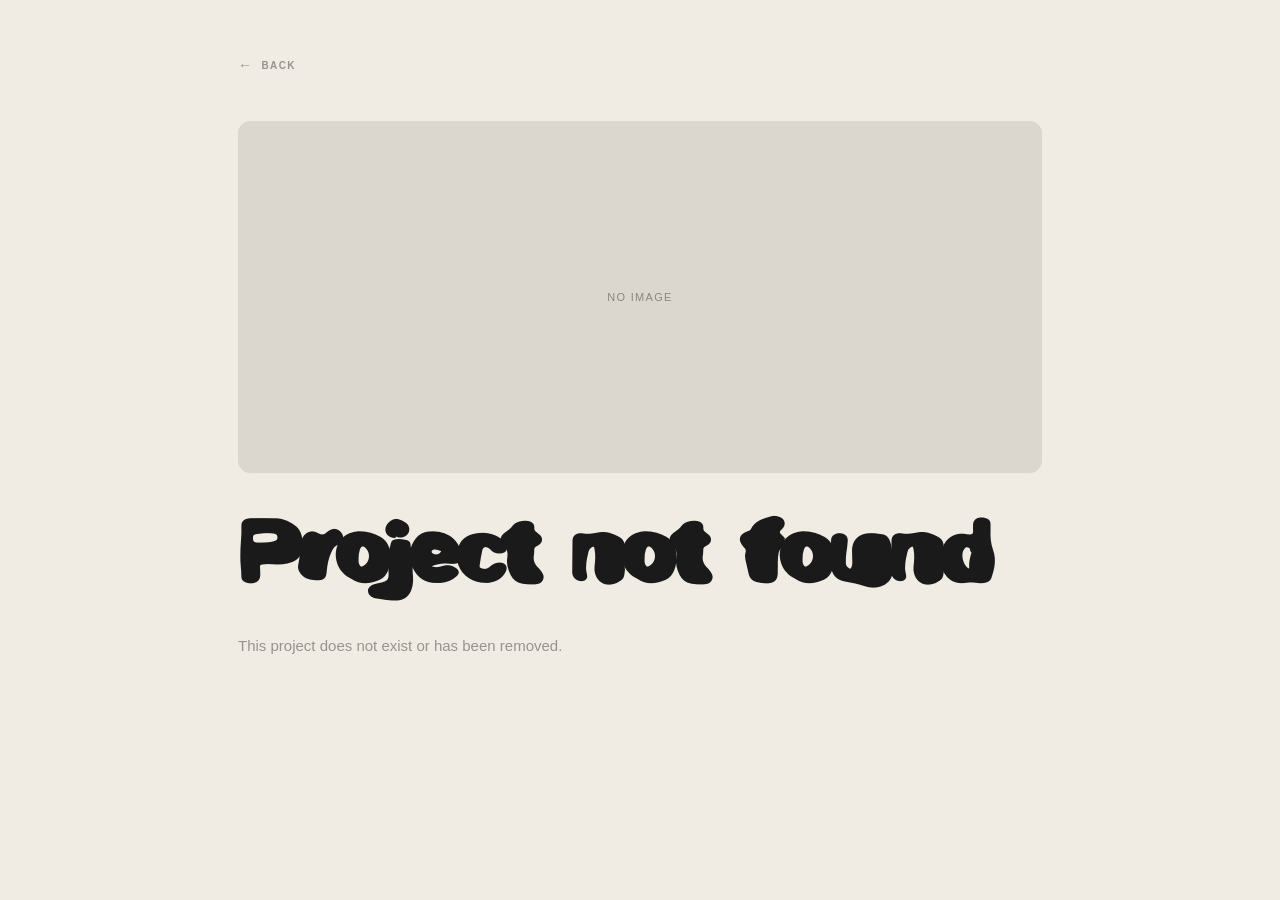
<file: project.html>
<!DOCTYPE html>
<html lang="en" data-theme="dark">
<head>
  <meta charset="UTF-8">
  <meta name="viewport" content="width=device-width, initial-scale=1.0">
  <title>Project — BOTCH</title>
  <link rel="preconnect" href="https://fonts.googleapis.com">
  <link rel="preconnect" href="https://fonts.gstatic.com" crossorigin>
  <link href="https://fonts.googleapis.com/css2?family=Space+Grotesk:wght@300;400;500;600;700&display=swap" rel="stylesheet">
  <link rel="stylesheet" href="style.css">
</head>
<body class="project-page">

  <div class="project-detail-wrap">

    <button class="project-back-btn" id="back-btn">Back</button>

    <div id="project-hero" class="project-detail-hero">
      <div class="project-detail-hero-placeholder">No image</div>
    </div>

    <div class="project-detail-meta" id="project-meta"></div>
    <h1 class="project-detail-title botch-font" id="project-title">—</h1>
    <div class="project-detail-body" id="project-body"></div>

  </div>

  <script src="https://cdnjs.cloudflare.com/ajax/libs/gsap/3.12.5/gsap.min.js"></script>
  <script>
    /* ── All data inline so detail page is self-contained ── */
    const allItems = [
      {
        id: 'identity-system',
        title: 'Identity System',
        category: 'Branding',
        year: 2025,
        image: '',
        body: `
          <p>A complete visual identity developed for an emerging creative studio — from the first mark to the full system. The brief asked for something timeless but not conservative: a brand that could live in print and on screen equally comfortably.</p>
          <p>The logotype is a custom-drawn wordmark built on geometric proportions, with subtle optical corrections that make it feel steady rather than rigid. The colour palette runs monochrome with a single saturated accent — used sparingly to avoid diluting its impact.</p>
          <p>Deliverables included: logotype and sub-mark, full colour system, typographic guidelines, stationery suite, social media templates, and a motion guidelines document.</p>
        `
      },
      {
        id: 'editorial-layout',
        title: 'Editorial Layout',
        category: 'Print / Publication',
        year: 2024,
        image: '',
        body: `
          <p>Art direction and layout design for an independent magazine focused on contemporary architecture and spatial thinking. Issue 04 explored the tension between interior silence and exterior noise — the design system had to carry that tension without illustrating it literally.</p>
          <p>The grid is modular but deliberately loose in places: columns break, images bleed unexpectedly, captions sometimes appear far from their images. These are intentional disruptions — not accidents.</p>
          <p>Typography is strictly two-weight: a serif editorial face for body text and a condensed grotesque for all headers and labels. No decorative elements beyond the images and the grid itself.</p>
        `
      },
      {
        id: 'type-specimen',
        title: 'Type Specimen',
        category: 'Typography',
        year: 2024,
        image: '',
        body: `
          <p>A custom specimen booklet showcasing an original typeface designed over a semester-long research project. The typeface — working title "SLAG" — explores optical illusions embedded in letterforms: characters that appear to lean when set in sequence, despite being geometrically upright.</p>
          <p>The specimen is 32 pages, printed risograph in two colours. Layout decisions were made to let the type do the talking — generous white space, minimal copy, and a sequence that builds from single glyphs to full text settings.</p>
          <p>The project won a commendation at the end-of-year student show and was shortlisted for a regional type competition.</p>
        `
      },
      {
        id: 'campaign-visuals',
        title: 'Campaign Visuals',
        category: 'Visual Communication',
        year: 2025,
        image: '',
        body: `
          <p>A series of poster and digital campaign visuals for a youth cultural event. The brief called for something that would stop people mid-scroll — without being loud for the sake of it.</p>
          <p>The visual system is built around a single typographic gesture: extreme scale contrast between one large word and one small word per composition. All posters in the series follow the same rule, creating coherence while allowing each piece to breathe differently.</p>
          <p>The campaign ran across print posters (A1/A3), digital OOH, and social formats. Response exceeded expectations: 40% above target attendance in the first weekend.</p>
        `
      },
      {
        id: 'packaging-study',
        title: 'Packaging Study',
        category: 'Product Design',
        year: 2023,
        image: '',
        body: `
          <p>Structural and graphic packaging design for a sustainable cosmetics brand. The challenge was to create packaging that communicates both premium quality and environmental responsibility — without using the tired visual clichés of either category (no green leaves, no distressed kraft textures).</p>
          <p>The structural solution uses a single-material die cut that folds without adhesive. Graphic treatment is clinical: all white with embossed type, no colour except a single printed batch code that changes per run.</p>
          <p>The project was developed as part of a live brief collaboration with a local startup brand.</p>
        `
      },
      {
        id: 'motion-experiment',
        title: 'Motion Experiment',
        category: 'Motion Graphics',
        year: 2023,
        image: '',
        body: `
          <p>A personal research project into kinetic typography — letters as movement, text as choreography. The starting question: can typography tell a story without words, only through its behaviour in time?</p>
          <p>The output is a 90-second loop exploring five typographic behaviours: collapse, expansion, orbit, decay, and assembly. Each behaviour is treated as a character in an abstract narrative.</p>
          <p>Tools: After Effects for animation, custom glyphs drawn in Illustrator. All typography is set in a modified version of a public-domain grotesque — cuts and modifications made in Glyphs.</p>
        `
      }
    ];

    function getParam(key) {
      return new URLSearchParams(window.location.search).get(key);
    }

    function applyTheme() {
      const pref = window.matchMedia('(prefers-color-scheme: light)').matches ? 'light' : 'dark';
      document.documentElement.setAttribute('data-theme', pref);
    }

    function render() {
      applyTheme();
      const id = getParam('id');
      const item = allItems.find(p => p.id === id);

      const titleEl = document.getElementById('project-title');
      const metaEl  = document.getElementById('project-meta');
      const bodyEl  = document.getElementById('project-body');
      const heroEl  = document.getElementById('project-hero');

      if (!item) {
        titleEl.textContent = 'Project not found';
        bodyEl.innerHTML = '<p>This project does not exist or has been removed.</p>';
        return;
      }

      document.title = item.title + ' — BOTCH';
      titleEl.textContent = item.title;
      metaEl.innerHTML = `<span>${item.category}</span><span>${item.year}</span>`;
      bodyEl.innerHTML = item.body;

      if (item.image) {
        heroEl.innerHTML = `<img src="${item.image}" alt="${item.title}">`;
      }
    }

    document.getElementById('back-btn').addEventListener('click', () => {
      if (document.referrer && document.referrer.includes(location.hostname)) {
        history.back();
      } else {
        window.location.href = 'index.html';
      }
    });

    document.addEventListener('DOMContentLoaded', () => {
      render();
      gsap.from('.project-detail-wrap', { opacity: 0, y: 20, duration: 0.4, ease: 'power2.out' });
    });
  </script>
</body>
</html>
</file>
<file: style.css>
/* ── FONT FACE ── */
@font-face {
  font-family: 'BOTCH';
  src: url('fonts/BOTCH.woff2') format('woff2');
  font-weight: normal;
  font-style: normal;
  font-display: swap;
}

.botch-font {
  font-family: 'BOTCH', 'Montserrat', sans-serif;
  letter-spacing: -0.02em;
}

/* ── CSS CUSTOM PROPERTIES ── */
:root {
  --pink:         #ff2d78;
  --sidebar-w:    220px;
  --subtab-w:     240px;
  --transition:   0.2s ease;
  --pill-radius:  9px;
}

/* ── DARK MODE (2 colours) ── */
[data-theme="dark"] {
  --c1:         #1a1a1a;   /* background everywhere */
  --c2:         #2e2e2e;   /* hover, borders, cards */
  --text:       #f0ece4;
  --text-muted: rgba(240, 236, 228, 0.42);
}

/* ── LIGHT MODE (2 colours) ── */
[data-theme="light"] {
  --c1:         #f0ece4;   /* background everywhere */
  --c2:         #dbd7cf;   /* hover, borders, cards */
  --text:       #1a1a1a;
  --text-muted: rgba(26, 26, 26, 0.42);
}

/* ── RESET & BASE ── */
*, *::before, *::after { box-sizing: border-box; margin: 0; padding: 0; }

html, body {
  height: 100%;
  overflow: hidden;
}

body {
  font-family: 'Montserrat', sans-serif;
  background: var(--c1);
  color: var(--text);
  transition: background var(--transition), color var(--transition);
}

ul { list-style: none; }
button { cursor: pointer; border: none; background: none; font-family: inherit; }
a { color: inherit; text-decoration: none; }

/* ── LAYOUT ── */
#app {
  display: flex;
  height: 100vh;
  overflow: hidden;
}

/* ── PRIMARY SIDEBAR ── */
#sidebar {
  width: var(--sidebar-w);
  min-width: var(--sidebar-w);
  height: 100vh;
  background: var(--c1);
  border-right: 1px solid var(--c2);
  display: flex;
  flex-direction: column;
  overflow: hidden;
  transition: background var(--transition), border-color var(--transition);
  position: relative;
  z-index: 10;
}

#sidebar-top {
  padding: 32px 24px 20px;
  flex-shrink: 0;
}

#logo {
  color: var(--text);
  transition: color var(--transition);
}

#epsoya-logo {
  width: 100%;
  max-width: 160px;
  height: auto;
  display: block;
  fill: currentColor;
  transition: fill var(--transition);
}

/* ── MAIN NAV ── */
#main-nav {
  padding: 8px 0;
  flex-shrink: 0;
}

/* ── PILL BLOCK — reusable floating pill shape ── */
.pill-block {
  margin: 3px 8px;
  border-radius: var(--pill-radius);
  position: relative;
}

/* Nav items */
.nav-item {
  display: flex;
  align-items: center;
  gap: 12px;
  padding: 11px 16px;
  cursor: pointer;
  margin: 3px 8px;
  border-radius: var(--pill-radius);
  position: relative;
  transition: background var(--transition);
  overflow: hidden;
}

/* Pink accent bar inside the pill */
.nav-item::before {
  content: '';
  position: absolute;
  left: 0;
  top: 50%;
  transform: translateY(-50%) scaleY(0);
  width: 3px;
  height: 58%;
  background: var(--pink);
  border-radius: 0 2px 2px 0;
  transition: transform 0.2s ease;
}

.nav-item:hover        { background: var(--c2); }
.nav-item.active       { background: var(--c2); }
.nav-item.active::before { transform: translateY(-50%) scaleY(1); }

.nav-num {
  font-size: 13px;
  font-weight: 700;
  opacity: 0.28;
  transition: opacity var(--transition);
  min-width: 24px;
}

.nav-item:hover .nav-num,
.nav-item.active .nav-num { opacity: 1; }

.nav-label {
  font-size: 11px;
  font-weight: 700;
  letter-spacing: 0.1em;
  text-transform: uppercase;
}

/* ── SIDEBAR BOTTOM — combined pill ── */
#sidebar-bottom {
  margin-top: auto;
  padding: 0 0 16px;
  flex-shrink: 0;
}

.bottom-pill {
  background: var(--c2);
  overflow: hidden;
}

#theme-toggle {
  font-family: 'Montserrat', sans-serif;
  font-size: 10px;
  font-weight: 700;
  letter-spacing: 0.14em;
  text-transform: uppercase;
  color: var(--text-muted);
  padding: 10px 14px;
  display: block;
  width: 100%;
  text-align: left;
  transition: color var(--transition);
}

#theme-toggle:hover { color: var(--text); }

.bottom-pill-sep {
  height: 1px;
  background: var(--c1);
  margin: 0 14px;
  opacity: 0.5;
}

.shortcuts-list {
  padding: 8px 14px 10px;
  display: flex;
  flex-direction: column;
  gap: 5px;
}

.shortcut-row {
  display: flex;
  align-items: center;
  gap: 8px;
}

.shortcut-key {
  font-family: 'Montserrat', sans-serif;
  font-size: 10px;
  font-weight: 700;
  letter-spacing: 0.04em;
  color: var(--pink);
  min-width: 28px;
}

.shortcut-desc {
  font-size: 10px;
  font-weight: 400;
  color: var(--text-muted);
}

/* ── SUBTAB PANEL (second column) ── */
#subtab-panel {
  width: var(--subtab-w);
  min-width: var(--subtab-w);
  height: 100vh;
  background: var(--c1);
  border-right: 1px solid var(--c2);
  overflow: hidden;
  flex-shrink: 0;
  position: relative;
  transition: background var(--transition), border-color var(--transition);
}

#subtab-panel:empty { display: none; }

/* Content wrapper — animated via GSAP marginTop */
.subtab-content-wrap {
  padding: 0;
}

.subtab-items {
  padding: 0 0 24px;
}

.subtab-item {
  display: flex;
  align-items: center;
  padding: 11px 16px;
  cursor: pointer;
  font-size: 12px;
  font-weight: 400;
  color: var(--text-muted);
  margin: 3px 8px;
  border-radius: var(--pill-radius);
  transition: color var(--transition), background var(--transition);
  position: relative;
  white-space: nowrap;
  overflow: hidden;
  text-overflow: ellipsis;
}

.subtab-item::before {
  content: '';
  position: absolute;
  left: 0;
  top: 50%;
  transform: translateY(-50%) scaleY(0);
  width: 3px;
  height: 58%;
  background: var(--pink);
  border-radius: 0 2px 2px 0;
  transition: transform 0.2s ease;
}

.subtab-item:hover        { color: var(--text); background: var(--c2); }
.subtab-item.active       { color: var(--text); background: var(--c2); font-weight: 600; }
.subtab-item.active::before { transform: translateY(-50%) scaleY(1); }

.subtab-item.focused {
  outline: 1px solid var(--pink);
  outline-offset: -1px;
  color: var(--text);
}

/* ── MAIN CONTENT ── */
#main {
  flex: 1;
  height: 100vh;
  overflow: hidden;
  position: relative;
  min-width: 0;
}

#content {
  height: 100%;
  overflow-y: auto;
  scrollbar-width: thin;
  scrollbar-color: var(--c2) transparent;
}

#content::-webkit-scrollbar       { width: 4px; }
#content::-webkit-scrollbar-track { background: transparent; }
#content::-webkit-scrollbar-thumb { background: var(--c2); border-radius: 2px; }

/* ── HOME ── */
#home-content {
  position: relative;
  min-height: 100vh;
  overflow: hidden;
}

.home-bg {
  position: absolute;
  top: 50%;
  left: 50%;
  width: 110vw;
  max-width: 1800px;
  z-index: 0;
  color: var(--text);
  opacity: 0.045;
  pointer-events: none;
  user-select: none;
}

.home-bg-svg {
  width: 100%;
  height: auto;
  display: block;
}

[data-theme="light"] .home-bg { opacity: 0.035; }

.home-text {
  position: relative;
  z-index: 1;
  display: flex;
  flex-direction: column;
  align-items: flex-start;
  justify-content: center;
  min-height: 100vh;
  padding: 64px 72px;
}

.home-hero-name {
  font-size: clamp(72px, 10vw, 140px);
  font-weight: 700;
  line-height: 0.9;
  letter-spacing: -0.04em;
  color: var(--text);
  margin-bottom: 24px;
}

.home-tagline {
  font-size: clamp(16px, 2vw, 24px);
  font-weight: 300;
  color: var(--text-muted);
  margin-bottom: 12px;
  max-width: 520px;
}

.home-sub {
  font-size: 14px;
  color: var(--text-muted);
  max-width: 460px;
  line-height: 1.65;
  margin-bottom: 56px;
}

.home-instructions {
  border: 1px solid var(--c2);
  background: var(--c2);
  padding: 36px 40px;
  max-width: 560px;
  border-radius: 16px;
}

.home-instructions h3 {
  font-size: 13px;
  font-weight: 700;
  letter-spacing: 0.14em;
  text-transform: uppercase;
  color: var(--pink);
  margin-bottom: 24px;
  font-family: 'Montserrat', sans-serif;
}

.home-instructions ul {
  list-style: none;
  display: flex;
  flex-direction: column;
  gap: 20px;
}

.home-instructions li {
  font-family: 'Montserrat', sans-serif;
  display: flex;
  flex-direction: column;
  gap: 6px;
}

.instr-row {
  display: flex;
  align-items: baseline;
  gap: 12px;
}

.instr-row .key {
  font-family: 'Montserrat', sans-serif;
  font-size: 15px;
  font-weight: 700;
  color: var(--pink);
  min-width: 44px;
}

.instr-label {
  font-size: 16px;
  font-weight: 700;
  color: var(--text);
}

.instr-desc {
  font-size: 14px;
  font-weight: 400;
  line-height: 1.55;
  color: var(--text-muted);
  margin-left: 56px;
}

/* ── PROJECTS – PREVIEW PANEL ── */
#projects-content {
  display: flex;
  flex-direction: column;
  height: 100vh;
  overflow: hidden;
}

.tab-header {
  padding: 48px 56px 32px;
  flex-shrink: 0;
}

.tab-title {
  font-size: clamp(36px, 4.5vw, 68px);
  font-weight: 700;
  letter-spacing: -0.04em;
  line-height: 1;
  color: var(--text);
}

.tab-count {
  font-size: 11px;
  font-weight: 600;
  color: var(--text-muted);
  margin-top: 8px;
  letter-spacing: 0.1em;
  text-transform: uppercase;
}

.preview-panel {
  flex: 1;
  overflow-y: auto;
  padding: 0 56px 48px;
  scrollbar-width: thin;
  scrollbar-color: var(--c2) transparent;
}

.preview-panel::-webkit-scrollbar       { width: 4px; }
.preview-panel::-webkit-scrollbar-thumb { background: var(--c2); border-radius: 2px; }

.preview-empty-state {
  display: flex;
  flex-direction: column;
  justify-content: center;
  height: 100%;
  max-width: 360px;
}

.preview-empty-title {
  font-size: clamp(28px, 3.5vw, 44px);
  font-weight: 700;
  letter-spacing: -0.03em;
  line-height: 1;
  color: var(--text);
  margin-bottom: 12px;
}

.preview-empty-sub {
  font-size: 13px;
  font-weight: 400;
  color: var(--text-muted);
  line-height: 1.6;
  margin-bottom: 28px;
}

.preview-empty-keys {
  display: flex;
  flex-direction: column;
  gap: 8px;
}

.preview-key-row {
  display: flex;
  align-items: center;
  gap: 10px;
}

.preview-key {
  font-family: 'Montserrat', sans-serif;
  font-size: 11px;
  font-weight: 700;
  color: var(--pink);
  min-width: 28px;
  letter-spacing: 0.02em;
}

.preview-key-desc {
  font-size: 12px;
  font-weight: 400;
  color: var(--text-muted);
}

.preview-card {
  display: grid;
  grid-template-columns: 1fr 1fr;
  gap: 0;
  border: 1px solid var(--c2);
  border-radius: 12px;
  overflow: hidden;
  max-width: 820px;
  background: var(--c2);
}

.preview-image {
  aspect-ratio: 4/3;
  overflow: hidden;
  background: var(--c2);
}

.preview-image img {
  width: 100%;
  height: 100%;
  object-fit: cover;
  display: block;
}

.preview-image-placeholder {
  width: 100%;
  height: 100%;
  display: flex;
  align-items: center;
  justify-content: center;
  font-size: 10px;
  font-weight: 600;
  letter-spacing: 0.12em;
  text-transform: uppercase;
  color: var(--text-muted);
}

.preview-info {
  padding: 32px 34px;
  display: flex;
  flex-direction: column;
  justify-content: space-between;
  background: var(--c1);
}

.preview-meta {
  display: flex;
  gap: 16px;
  margin-bottom: 14px;
}

.preview-meta span {
  font-size: 10px;
  font-weight: 700;
  letter-spacing: 0.14em;
  text-transform: uppercase;
  color: var(--text-muted);
}

.preview-title {
  font-size: clamp(20px, 2.6vw, 36px);
  font-weight: 700;
  letter-spacing: -0.03em;
  line-height: 1.05;
  margin-bottom: 14px;
  color: var(--text);
}

.preview-desc {
  font-size: 13px;
  line-height: 1.65;
  color: var(--text-muted);
  flex: 1;
  margin-bottom: 28px;
  font-weight: 400;
}

.preview-btn-row {
  display: flex;
  align-items: center;
  gap: 10px;
  align-self: flex-start;
  flex-wrap: wrap;
}

.btn-view-more {
  display: inline-flex;
  align-items: center;
  gap: 8px;
  font-family: 'Montserrat', sans-serif;
  font-size: 10px;
  font-weight: 700;
  letter-spacing: 0.14em;
  text-transform: uppercase;
  color: #fff;
  background: var(--pink);
  padding: 11px 20px;
  border-radius: 6px;
  transition: filter var(--transition), transform 0.15s ease;
  cursor: pointer;
  border: none;
}

.btn-view-more:hover {
  filter: brightness(0.9);
  transform: translateY(-1px);
}

.btn-visit-site {
  display: inline-flex;
  align-items: center;
  gap: 8px;
  font-family: 'Montserrat', sans-serif;
  font-size: 10px;
  font-weight: 700;
  letter-spacing: 0.14em;
  text-transform: uppercase;
  color: var(--pink);
  background: transparent;
  padding: 10px 19px;
  border-radius: 6px;
  border: 1px solid var(--pink);
  text-decoration: none;
  transition: background var(--transition), color var(--transition), transform 0.15s ease;
}

.btn-visit-site:hover {
  background: var(--pink);
  color: #fff;
  transform: translateY(-1px);
}

/* ── ARCHIVE — work in progress ── */
#archive-content {
  position: relative;
  min-height: 100vh;
}

.wip-badge {
  display: inline-block;
  font-family: 'Montserrat', sans-serif;
  font-size: 10px;
  font-weight: 700;
  letter-spacing: 0.14em;
  text-transform: uppercase;
  color: var(--pink);
  border: 1px solid var(--pink);
  border-radius: 20px;
  padding: 6px 14px;
  margin-bottom: 20px;
}

.wip-title {
  font-size: clamp(40px, 6vw, 90px);
  font-weight: 700;
  line-height: 0.95;
  letter-spacing: -0.04em;
  color: var(--text);
  margin-bottom: 24px;
  max-width: 700px;
}

.btn-goto-projects {
  display: inline-flex;
  align-items: center;
  gap: 8px;
  font-family: 'Montserrat', sans-serif;
  font-size: 10px;
  font-weight: 700;
  letter-spacing: 0.14em;
  text-transform: uppercase;
  color: #fff;
  background: var(--pink);
  padding: 11px 20px;
  border-radius: 6px;
  transition: filter var(--transition), transform 0.15s ease;
  cursor: pointer;
  border: none;
}

.btn-goto-projects:hover {
  filter: brightness(0.9);
  transform: translateY(-1px);
}

/* ── PROJECT DETAIL (inline) ── */
.project-detail-inline {
  min-height: 100vh;
  padding: 48px 56px 96px;
  max-width: 860px;
  margin: 0 auto;
}

.project-back-btn {
  display: inline-flex;
  align-items: center;
  gap: 8px;
  font-family: 'Montserrat', sans-serif;
  font-size: 10px;
  font-weight: 700;
  letter-spacing: 0.14em;
  text-transform: uppercase;
  color: var(--text-muted);
  background: none;
  border: none;
  cursor: pointer;
  margin-bottom: 48px;
  padding: 0;
  transition: color var(--transition);
}

.project-back-btn:hover { color: var(--text); }
.project-back-btn::before { content: '←'; font-size: 14px; }

.project-detail-hero {
  width: 100%;
  aspect-ratio: 16/7;
  background: var(--c2);
  border-radius: 12px;
  overflow: hidden;
  margin-bottom: 40px;
  border: 1px solid var(--c2);
}

.project-detail-hero img {
  width: 100%;
  height: 100%;
  object-fit: cover;
}

.project-detail-hero-placeholder {
  width: 100%;
  height: 100%;
  display: flex;
  align-items: center;
  justify-content: center;
  font-size: 11px;
  letter-spacing: 0.12em;
  text-transform: uppercase;
  color: var(--text-muted);
}

.project-detail-meta {
  display: flex;
  gap: 24px;
  margin-bottom: 14px;
}

.project-detail-meta span {
  font-size: 10px;
  font-weight: 700;
  letter-spacing: 0.14em;
  text-transform: uppercase;
  color: var(--text-muted);
}

.project-detail-title {
  font-size: clamp(40px, 6vw, 80px);
  font-weight: 700;
  letter-spacing: -0.04em;
  line-height: 0.95;
  margin-bottom: 32px;
  color: var(--text);
}

.project-detail-link {
  display: inline-flex;
  align-items: center;
  gap: 8px;
  font-family: 'Montserrat', sans-serif;
  font-size: 10px;
  font-weight: 700;
  letter-spacing: 0.14em;
  text-transform: uppercase;
  color: var(--c1);
  background: var(--text);
  padding: 11px 20px;
  border-radius: 6px;
  text-decoration: none;
  transition: background var(--transition), color var(--transition), transform 0.15s ease;
  margin-bottom: 32px;
}

.project-detail-link:hover {
  background: var(--pink);
  color: #fff;
  transform: translateY(-1px);
}

.project-detail-body {
  font-size: 15px;
  line-height: 1.8;
  color: var(--text-muted);
  max-width: 600px;
  font-weight: 400;
}

.project-detail-body p + p { margin-top: 20px; }

/* ── ABOUT ── */
#about-content {
  height: 100vh;
  overflow-y: auto;
  scrollbar-width: thin;
  scrollbar-color: var(--c2) transparent;
}

#about-content::-webkit-scrollbar       { width: 4px; }
#about-content::-webkit-scrollbar-thumb { background: var(--c2); border-radius: 2px; }

.about-panel {
  min-height: 60vh;
  display: flex;
  flex-direction: column;
  justify-content: center;
  padding: 32px 64px;
}

.about-section-title {
  font-size: clamp(36px, 4.5vw, 60px);
  font-weight: 700;
  letter-spacing: -0.04em;
  line-height: 1;
  margin-bottom: 40px;
  color: var(--text);
}

.about-intro {
  display: grid;
  grid-template-columns: 1fr 240px;
  gap: 48px;
  align-items: start;
}

.about-intro-text p {
  font-size: 14px;
  line-height: 1.75;
  color: var(--text-muted);
  font-weight: 400;
}

.about-intro-text p + p { margin-top: 16px; }

.about-photo {
  aspect-ratio: 3/4;
  background: var(--c2);
  border-radius: 10px;
  overflow: hidden;
  display: flex;
  align-items: center;
  justify-content: center;
  font-size: 10px;
  font-weight: 600;
  letter-spacing: 0.1em;
  color: var(--text-muted);
  text-transform: uppercase;
}

.about-photo img { width: 100%; height: 100%; object-fit: cover; }

.education-timeline {
  display: flex;
  flex-direction: column;
  max-width: 660px;
}

.edu-block {
  display: grid;
  grid-template-columns: 72px 1fr;
  gap: 24px;
  padding: 24px 0;
  border-bottom: 1px solid var(--c2);
}

.edu-block:first-child { padding-top: 0; }
.edu-block:last-child  { border-bottom: none; }

.edu-year {
  font-size: 11px;
  font-weight: 700;
  color: var(--pink);
  letter-spacing: 0.06em;
  padding-top: 3px;
}

.edu-name        { font-size: 16px; font-weight: 600; margin-bottom: 4px; }
.edu-institution { font-size: 12px; color: var(--text-muted); margin-bottom: 6px; font-weight: 500; }
.edu-desc        { font-size: 12px; color: var(--text-muted); line-height: 1.65; }

.skills-grid {
  display: grid;
  grid-template-columns: repeat(auto-fill, minmax(240px, 1fr));
  gap: 20px;
  max-width: 740px;
}

.skill-item { display: flex; flex-direction: column; gap: 8px; }

.skill-header { display: flex; justify-content: space-between; align-items: center; }

.skill-name  { font-size: 12px; font-weight: 600; letter-spacing: 0.04em; }
.skill-level { font-size: 10px; color: var(--text-muted); font-weight: 600; letter-spacing: 0.06em; }

.skill-bar-track {
  height: 3px;
  background: var(--c2);
  border-radius: 2px;
  overflow: hidden;
}

.skill-bar-fill {
  height: 100%;
  background: var(--pink);
  border-radius: 2px;
  transform-origin: left;
}

.future-text { max-width: 600px; }

.future-text p {
  font-size: 15px;
  line-height: 1.8;
  color: var(--text-muted);
  font-weight: 400;
}

.future-text p + p { margin-top: 20px; }

/* ── PROJECT DETAIL PAGE – project.html standalone ── */
body.project-page { overflow-y: auto; height: auto; }

body.project-page #app {
  height: auto;
  min-height: 100vh;
  display: block;
}

body.project-page .project-detail-wrap {
  max-width: 900px;
  margin: 0 auto;
  padding: 56px 48px 96px;
}

/* ── CONTACT ── */
#contact-content {
  display: flex;
  flex-direction: column;
  min-height: 100vh;
  overflow-y: auto;
}

.contact-inner {
  display: flex;
  flex-direction: column;
  padding: 64px 72px;
  max-width: 780px;
}

.contact-title {
  font-size: clamp(48px, 6vw, 96px);
  font-weight: 700;
  letter-spacing: -0.04em;
  line-height: 0.9;
  margin-bottom: 48px;
}

/* Direct contact links */
.contact-links {
  display: flex;
  flex-direction: column;
  gap: 4px;
  margin-bottom: 48px;
}

.contact-link {
  display: flex;
  align-items: center;
  gap: 14px;
  padding: 12px 0;
  border-bottom: 1px solid var(--c2);
  font-size: 14px;
  font-weight: 500;
  color: var(--text-muted);
  transition: color var(--transition);
}

.contact-link:last-child { border-bottom: none; }

.contact-link:hover {
  color: var(--text);
}

.contact-link:hover .contact-icon {
  color: var(--pink);
}

.contact-icon {
  width: 18px;
  height: 18px;
  flex-shrink: 0;
  color: var(--text-muted);
  transition: color var(--transition);
}

/* Form box — same style as .home-instructions */
.contact-form-box {
  border: 1px solid var(--c2);
  background: var(--c2);
  padding: 28px 32px;
  border-radius: 12px;
  max-width: 520px;
}

.contact-form-label {
  font-size: 10px;
  font-weight: 700;
  letter-spacing: 0.16em;
  text-transform: uppercase;
  color: var(--pink);
  margin-bottom: 20px;
  font-family: 'Montserrat', sans-serif;
}

.contact-form {
  display: flex;
  flex-direction: column;
  gap: 16px;
}

.contact-form-row {
  display: grid;
  grid-template-columns: 1fr 1fr;
  gap: 12px;
}

.contact-field {
  display: flex;
  flex-direction: column;
  gap: 6px;
}

.contact-field label {
  font-size: 10px;
  font-weight: 700;
  letter-spacing: 0.1em;
  text-transform: uppercase;
  color: var(--text-muted);
  font-family: 'Montserrat', sans-serif;
}

.contact-field input,
.contact-field textarea {
  background: var(--c1);
  border: 1px solid transparent;
  border-radius: 7px;
  padding: 10px 14px;
  font-family: 'Montserrat', sans-serif;
  font-size: 13px;
  font-weight: 400;
  color: var(--text);
  outline: none;
  transition: border-color var(--transition), background var(--transition);
  resize: none;
}

.contact-field input::placeholder,
.contact-field textarea::placeholder {
  color: var(--text-muted);
}

.contact-field input:focus,
.contact-field textarea:focus {
  border-color: var(--pink);
}

.contact-submit {
  align-self: flex-start;
  margin-top: 4px;
  background: var(--pink);
  color: #fff;
  font-family: 'Montserrat', sans-serif;
  font-size: 12px;
  font-weight: 700;
  letter-spacing: 0.08em;
  text-transform: uppercase;
  padding: 11px 22px;
  border-radius: 7px;
  cursor: pointer;
  border: none;
  transition: opacity 0.15s ease;
}

.contact-submit:hover { opacity: 0.85; }

/* ── RESPONSIVE ── */
@media (max-width: 900px) {
  :root { --subtab-w: 200px; }
  .preview-card  { grid-template-columns: 1fr; }
  .about-intro   { grid-template-columns: 1fr; }
}

@media (max-width: 700px) {
  :root { --sidebar-w: 180px; --subtab-w: 170px; }
  .home-text             { padding: 48px 28px; }
  .home-bg               { width: 160vw; }
  .tab-header            { padding: 32px 28px 24px; }
  .preview-panel         { padding: 0 28px 40px; }
  .about-panel           { padding: 40px 28px; }
  .project-detail-inline { padding: 36px 24px 64px; }
}
</file>
